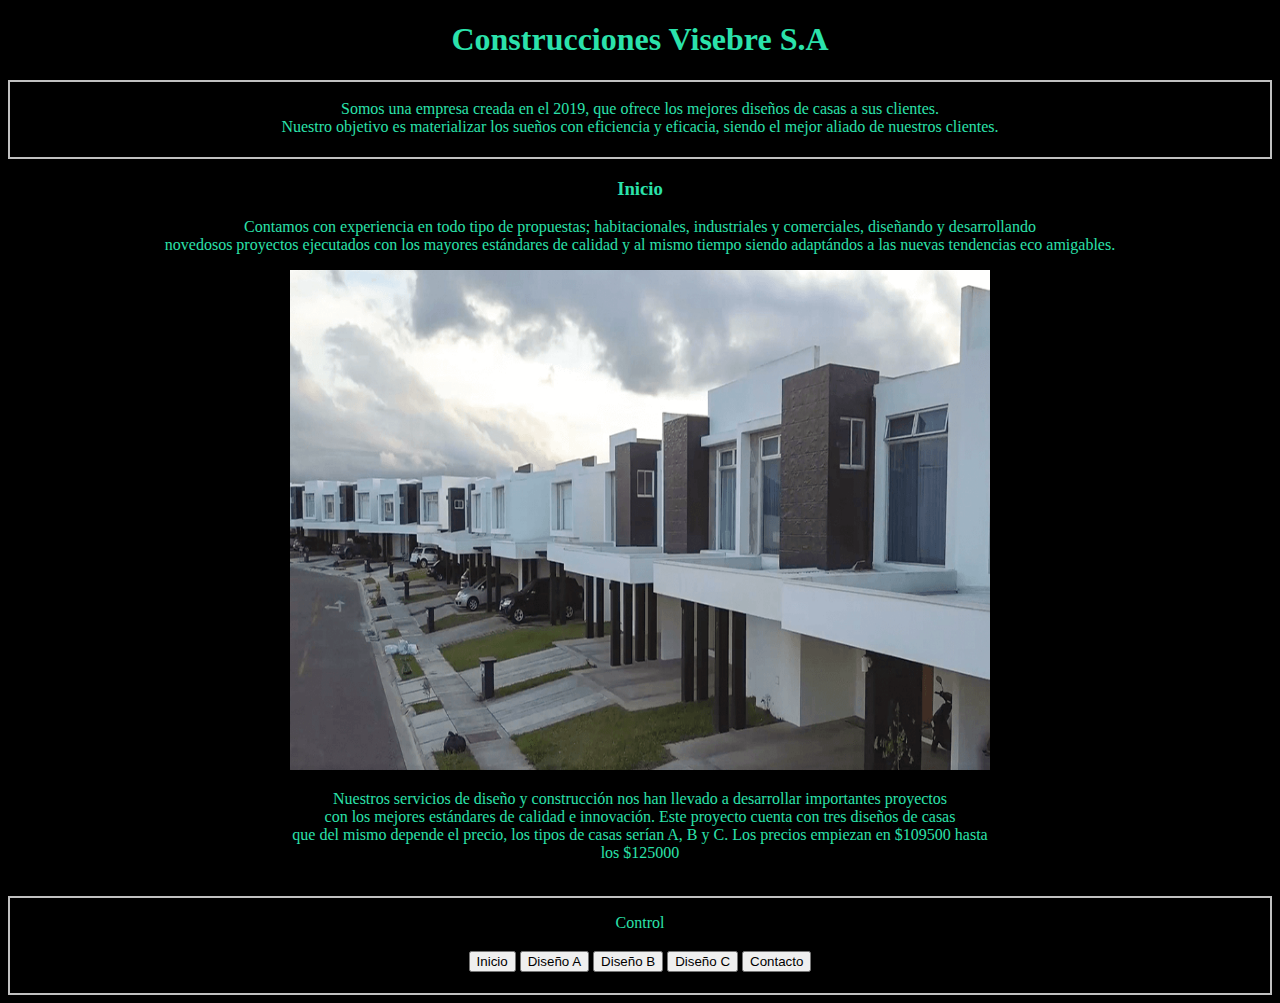
<file: Index.html>
<!DOCTYPE html>
    <body bgcolor="black"></body>
        <head>
            <title>Inicio</title>
			<link rel="stylesheet" href="style.css"> 
        </head>
    
        <body>
			<style>
				h1, h2, h3, p, td, th, div {color: rgb(43, 226, 171); text-align: center;}
			</style>
			<h1>Construcciones Visebre S.A</h1>
            <p><div style='border: solid silver 2px;'> 
			</br>
            Somos una empresa creada en el 2019, que ofrece los mejores diseños de casas a sus clientes. </br>
            Nuestro objetivo es materializar los sueños con eficiencia y eficacia, siendo el mejor aliado de nuestros clientes. </br>
			‍‍‍‍‍‎ㅤㅤ</br>
            </div>
            </p>
			<h3>Inicio</h3>
			<p> Contamos con experiencia en todo tipo de propuestas; habitacionales, industriales y comerciales, diseñando y desarrollando</br>
				 novedosos proyectos ejecutados con los mayores estándares de calidad y al mismo tiempo siendo adaptándos a las 
				 nuevas tendencias 
				 eco amigables.</p>
			<center><img src="fondo.jpg" alt="condominios" width="700" height="500"></center> 
			<p style="text-align: center;" > 
				Nuestros servicios de diseño y construcción nos han llevado a desarrollar importantes proyectos </br>
				con los mejores estándares de calidad e innovación. Este proyecto cuenta con tres diseños de casas </br>
				que del mismo depende el precio, los tipos de casas serían A, B y C. Los precios empiezan en $109500 hasta </br>
				los $125000</br>
			</p>
		</br>
		<div style='border: solid silver 2px;'>
			<table align="center">
				<p>Control</p>
				<tbody>
					<tr>
						 <td><a href="Index.html"><input type="button" value="Inicio"> </a> </td>
						 <td><a href="Página 2.html"><input type="button" value="Diseño A"> </a></td>
						 <td><a href="Página 3 medio.html"><input type="button" value="Diseño B"></a> </td>
						 <td><a href="Página 3 cara.html"><input type="button" value="Diseño C"> </a></td>
						 <td><a href="Final.html"><input type="button" value="Contacto"></a></td>
					</tr>
				</tbody>
			</table>	
			</br>
		</div>			
		</body>
		</html>
</file>
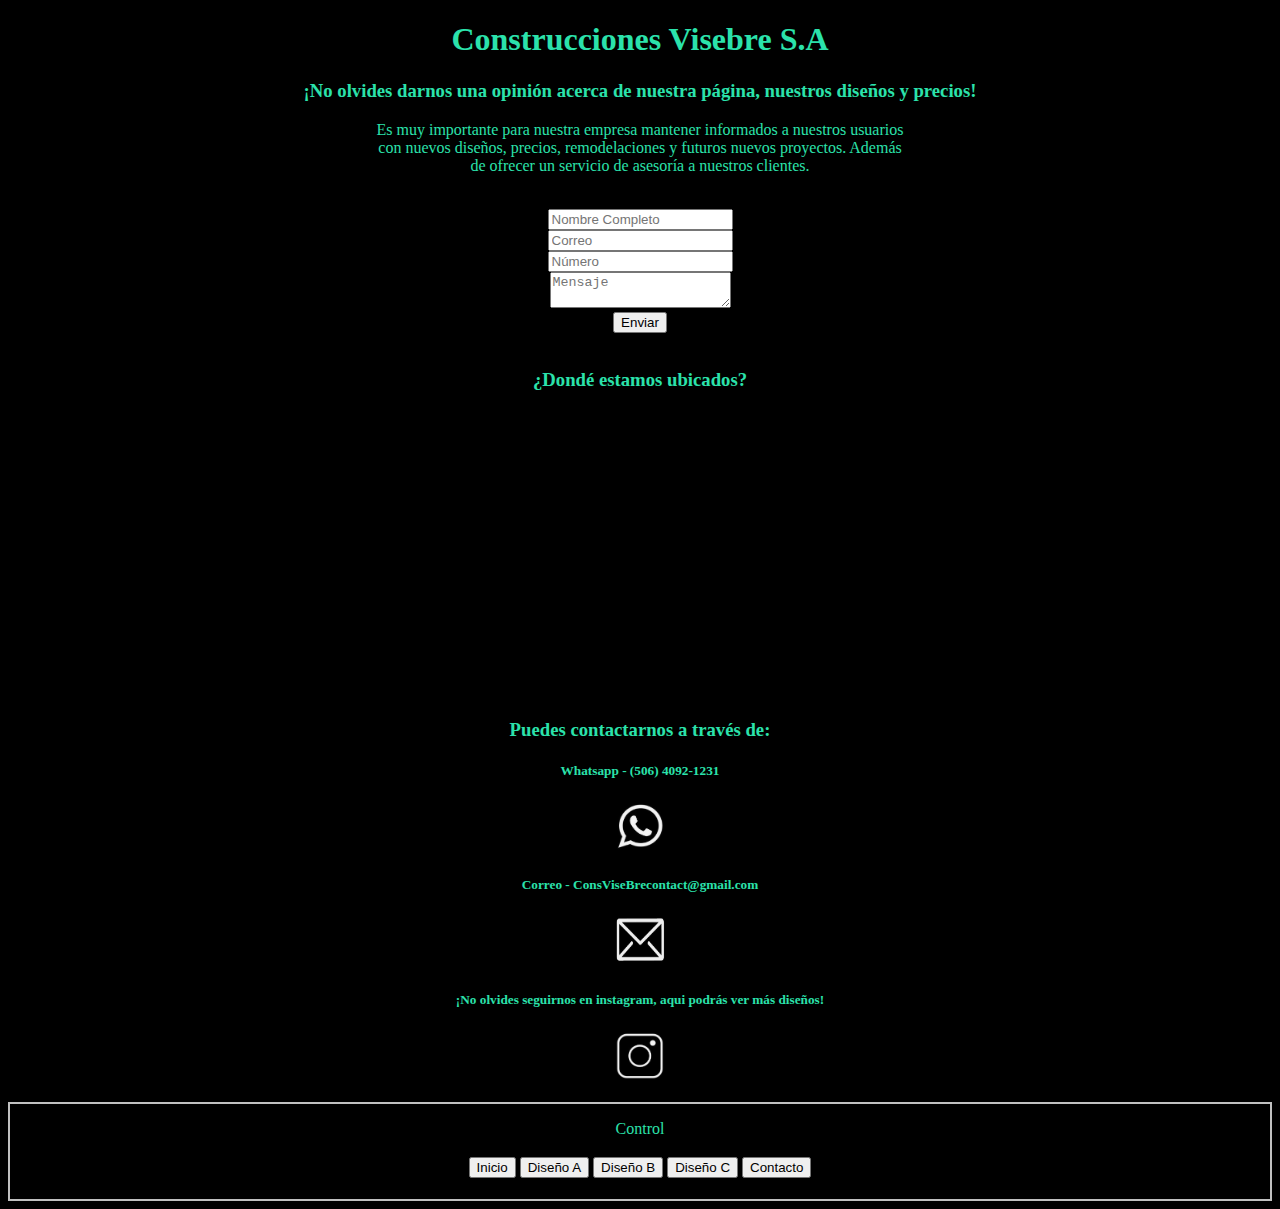
<file: Final.html>
<!DOCTYPE html>
    <body bgcolor="black"></body>
        <head>
            <title>Final</title>
			<link rel="stylesheet" href="style.css"> 
        </head>
    
        <body>
			<style>
				h1, h2, h3, h4, p, td, div, th, label, iframe {color: rgb(43, 226, 171); text-align: center;}
			</style>
			<h1>Construcciones Visebre S.A</h1>
            <div class="form-contact">
                <h3>¡No olvides darnos una opinión acerca de nuestra página, nuestros diseños y precios!</h3>
                <p>Es muy importante para nuestra empresa mantener informados a nuestros usuarios</br>
                    con nuevos diseños, precios, remodelaciones y futuros nuevos proyectos. Además </br>
                    de ofrecer un servicio de asesoría a nuestros clientes. </br>
                </p>
                </br>
                <input type="text" placeholder="Nombre Completo" maxlength="25" class="number"></br>
                <small></small><input type="email" placeholder="Correo" maxlength="100"></br>
                <small></small><input type="tel" placeholder="Número" maxlength="100"></br>
                <small></small><textarea placeholder="Mensaje" maxlength="300"></textarea>
                <small></small></br><input type="submit" value="Enviar">
            </div>
            
            </br>
            <h3>¿Dondé estamos ubicados?</h3>
            </br>
            <div style="text-align:center;">
            <iframe src="https://www.google.com/maps/embed?pb=!1m18!1m12!1m3!1d3929.4510138701517!2d-84.1490128865916!3d9.979552792865197!2m3!1f0!2f0!3f0!3m2!1i1024!2i768!4f13.1!3m3!1m2!1s0x8fa0fbaa61ead097%3A0x3a099d06ffb1df99!2sZona%20Franca%20Metropolitana!5e0!3m2!1ses!2scr!4v1660684929819!5m2!1ses!2scr" width="400" height="250" style="border:0;" allowfullscreen="" loading="lazy" referrerpolicy="no-referrer-when-downgrade"></iframe>
            </div>
            </br>

            <h3>Puedes contactarnos a través de:</h3>
            <div class="social-network" >
                <h5>Whatsapp - (506) 4092-1231</h5>
                <a href="https://api.whatsapp.com/send?phone=50640921231" target="_blank" rel="noopener noreferrer">
                    <img src="imagenes/whatss-mini.png" alt="" width="50px" height="50px" class="space-between"></a></br>
                
                <h5>Correo - ConsViseBrecontact@gmail.com</h5>
                <a href="https://www.google.com/intl/es/gmail/about/" target="_blank" rel="noopener noreferrer">
                    <img src="imagenes/correo.png" alt="" width="50px" height="50px"></a></br>

                <h5>¡No olvides seguirnos en instagram, aqui podrás ver más diseños!</h5>    
                <a href="https://www.instagram.com/" target="_blank" rel="noopener noreferrer">
                    <img src="imagenes/insta.png" alt="" width="50px" height="50px" class="space-between"></a></br>
            </div>
            </br>
                <div style='border: solid silver 2px;'>
                    <table align="center">
                        <p>Control</p>
                        <tbody>
                            <tr>
                                 <td><a href="Index.html"><input type="button" value="Inicio"> </a> </td>
                                 <td><a href="Página 2.html"><input type="button" value="Diseño A"> </a></td>
                                 <td><a href="Página 3 medio.html"><input type="button" value="Diseño B"></a> </td>
                                 <td><a href="Página 3 cara.html"><input type="button" value="Diseño C"> </a></td>
                                 <td><a href="Final.html"><input type="button" value="Contacto"></a></td>
                            </tr>
                        </tbody>
                    </table>	
                </br>
            </div>
        </body>
        </html>
</file>
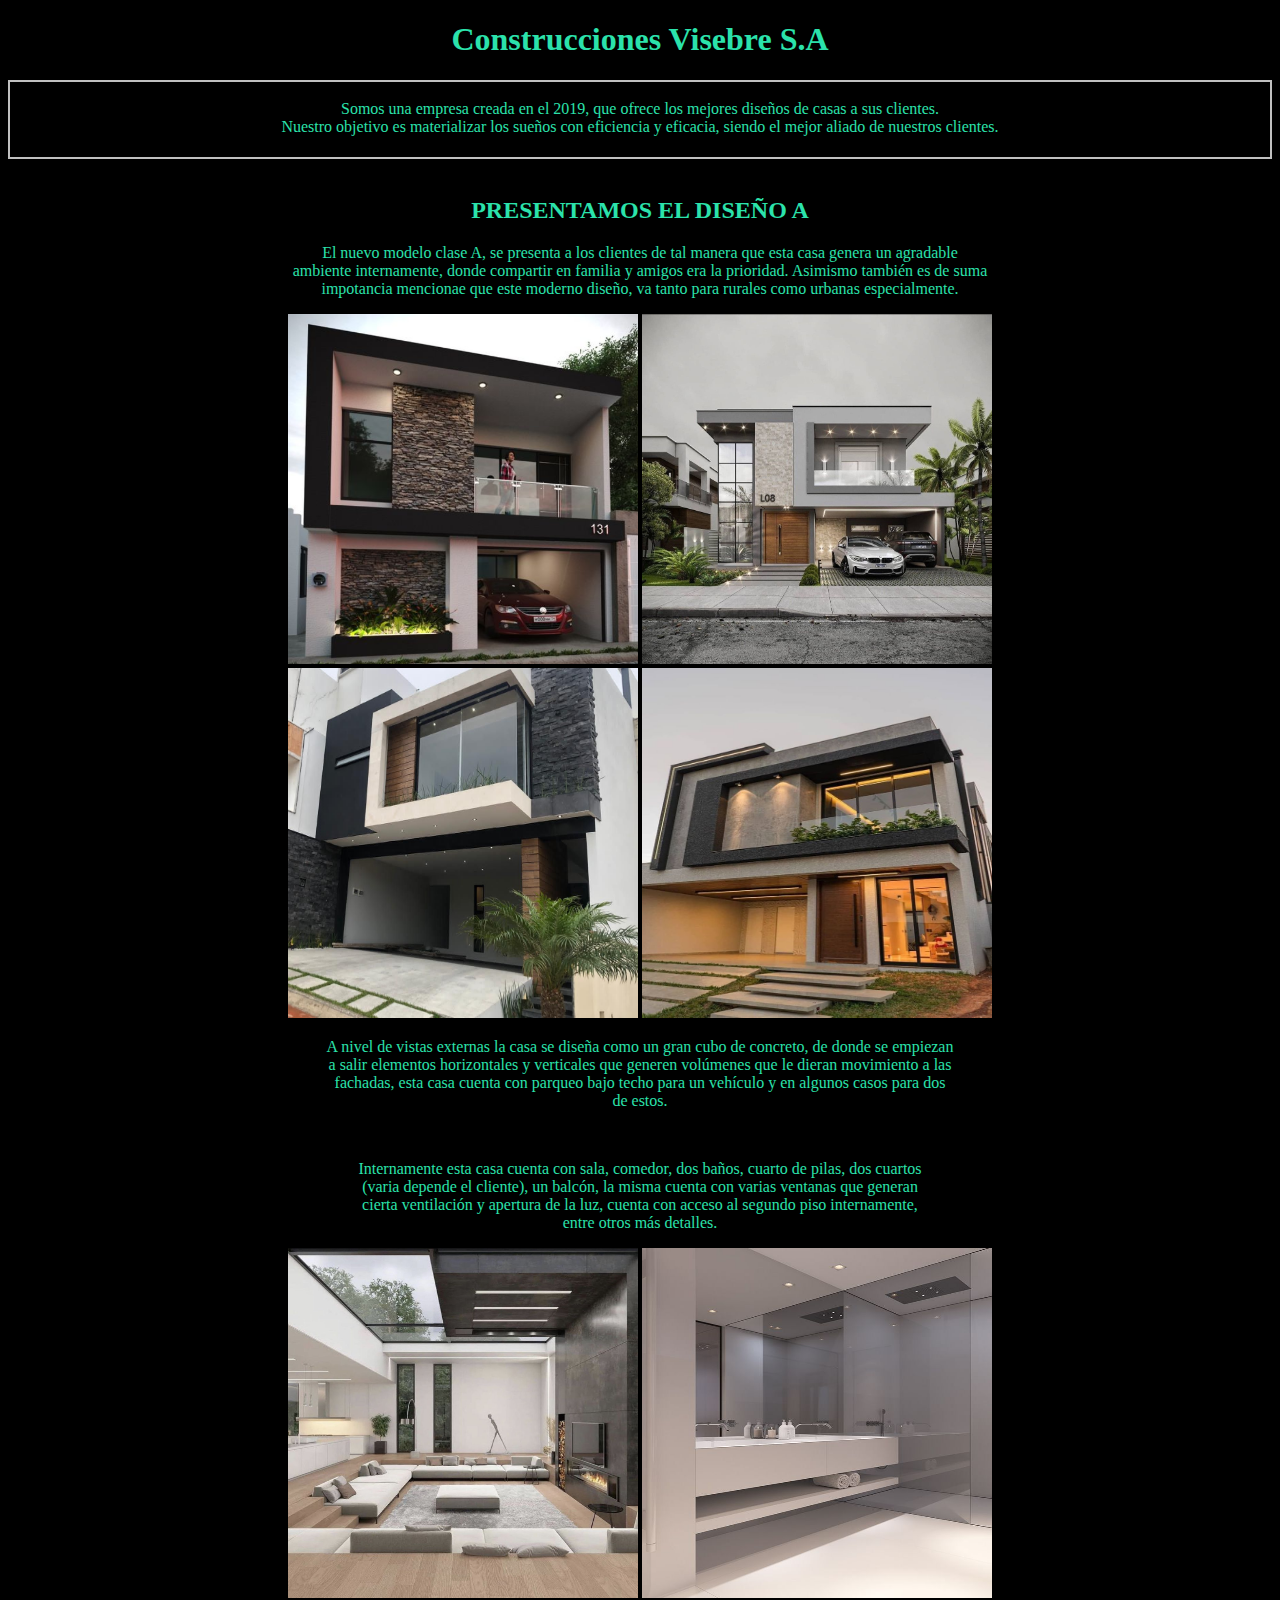
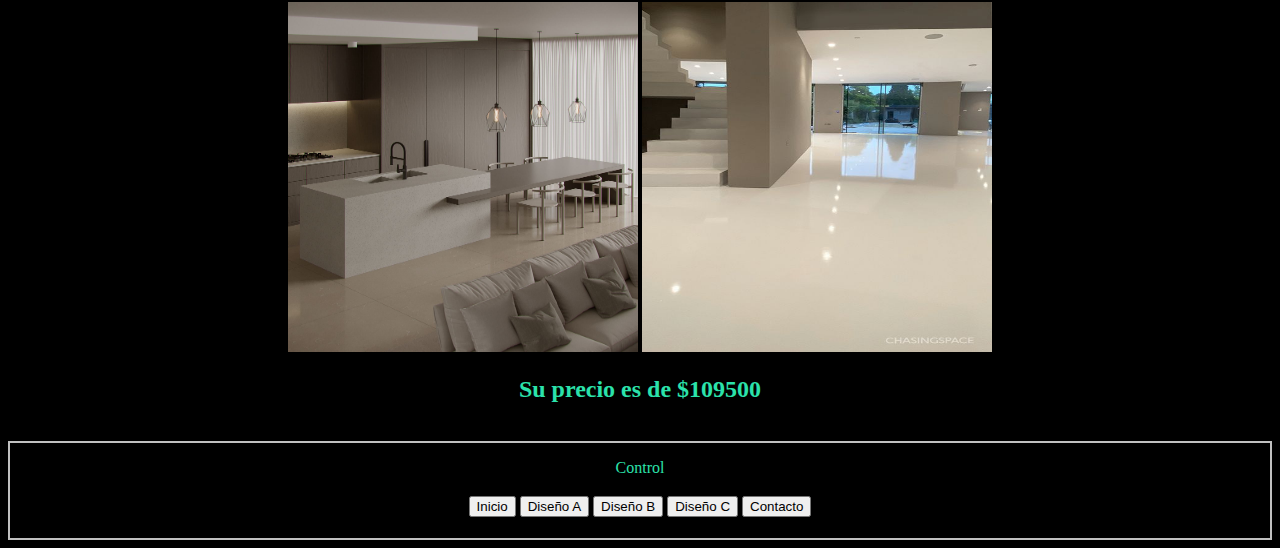
<file: Página 2.html>
<!DOCTYPE html>
    <body bgcolor="black"></body>
        <head>
            <title>Modelo A</title>
			<link rel="stylesheet" href="style.css"> 
        </head>
    
        <body>
			<style>
				h1, h2, h5, p, td, th, div {color: rgb(43, 226, 171); text-align: center;}
			</style>
			<h1>Construcciones Visebre S.A</h1>
            <p><div style='border: solid silver 2px;'>
            </br>
            Somos una empresa creada en el 2019, que ofrece los mejores diseños de casas a sus clientes. </br>
            Nuestro objetivo es materializar los sueños con eficiencia y eficacia, siendo el mejor aliado de nuestros clientes. </br>
			‍‍‍‍‍‎ㅤㅤ</br> 
                
            </div></br>
            <h2>PRESENTAMOS EL DISEÑO A</h2>
            <p>El nuevo modelo clase A, se presenta a los clientes de tal manera que esta casa genera un agradable </br>
            ambiente internamente, donde compartir en familia y amigos era la prioridad. Asimismo también es de suma </br>
            impotancia mencionae que este moderno diseño, va tanto para rurales como urbanas especialmente.</p>

            <div style="text-align:center;">
            <img src="imagenes/Diseño A/Captura de pantalla 2022-08-17 005616.png" alt="" width="350px" height="350px">
            <img src="imagenes/Diseño A/descarga (1).jpg" alt="" width="350px" height="350px"></br>
            <img src="imagenes/Diseño A/Fachada xalapa.jpg" alt="" width="350px" height="350px">
            <img src="imagenes/Diseño A/Fachadas de Casas Modernas 2021.jpg" alt="" width="350px" height="350px">
            </br>
            </div>
            
            <p>A nivel de vistas externas la casa se diseña como un gran cubo de concreto, de donde se empiezan </br>
                a salir elementos horizontales y verticales que generen volúmenes que le dieran movimiento a las </br>
                fachadas, esta casa cuenta con parqueo bajo techo para un vehículo y en algunos casos para dos </br>
                de estos.</p></br>

            <p>Internamente esta casa cuenta con sala, comedor, dos baños, cuarto de pilas, dos cuartos </br>
                (varia depende el cliente), un balcón, la misma cuenta con varias ventanas que generan </br>
                cierta ventilación y apertura de la luz, cuenta con acceso al segundo piso internamente, </br>
                entre otros más detalles.</p>
                
            <div style="text-align:center;">
            <img src="imagenes/Diseño A/descarga (3).jpg" alt="" width="350px" height="350px">
            <img src="imagenes/Diseño A/descarga (4).jpg" alt="" width="350px" height="350px"></br>
            <img src="imagenes/Diseño A/Kitchen 03.jpg" alt="" width="350px" height="350px">
            <img src="imagenes/Diseño A/Chasingspace Resin Floors.jpg" alt="" width="350px" height="350px"></br>
            </div>

            <h2>Su precio es de $109500</h2></br>

            <div style='border: solid silver 2px;'>
            <table align="center">
                <p>Control</p>
                <tbody>
                    <tr>
                         <td><a href="Index.html"><input type="button" value="Inicio"> </a> </td>
                         <td><a href="Página 2.html"><input type="button" value="Diseño A"> </a></td>
                         <td><a href="Página 3 medio.html"><input type="button" value="Diseño B"></a> </td>
                         <td><a href="Página 3 cara.html"><input type="button" value="Diseño C"> </a></td>
                         <td><a href="Final.html"><input type="button" value="Contacto"></a></td>
                    </tr>
                </tbody>
            </table>	
        </br>
        </div>		
        </body>
</html>
</file>
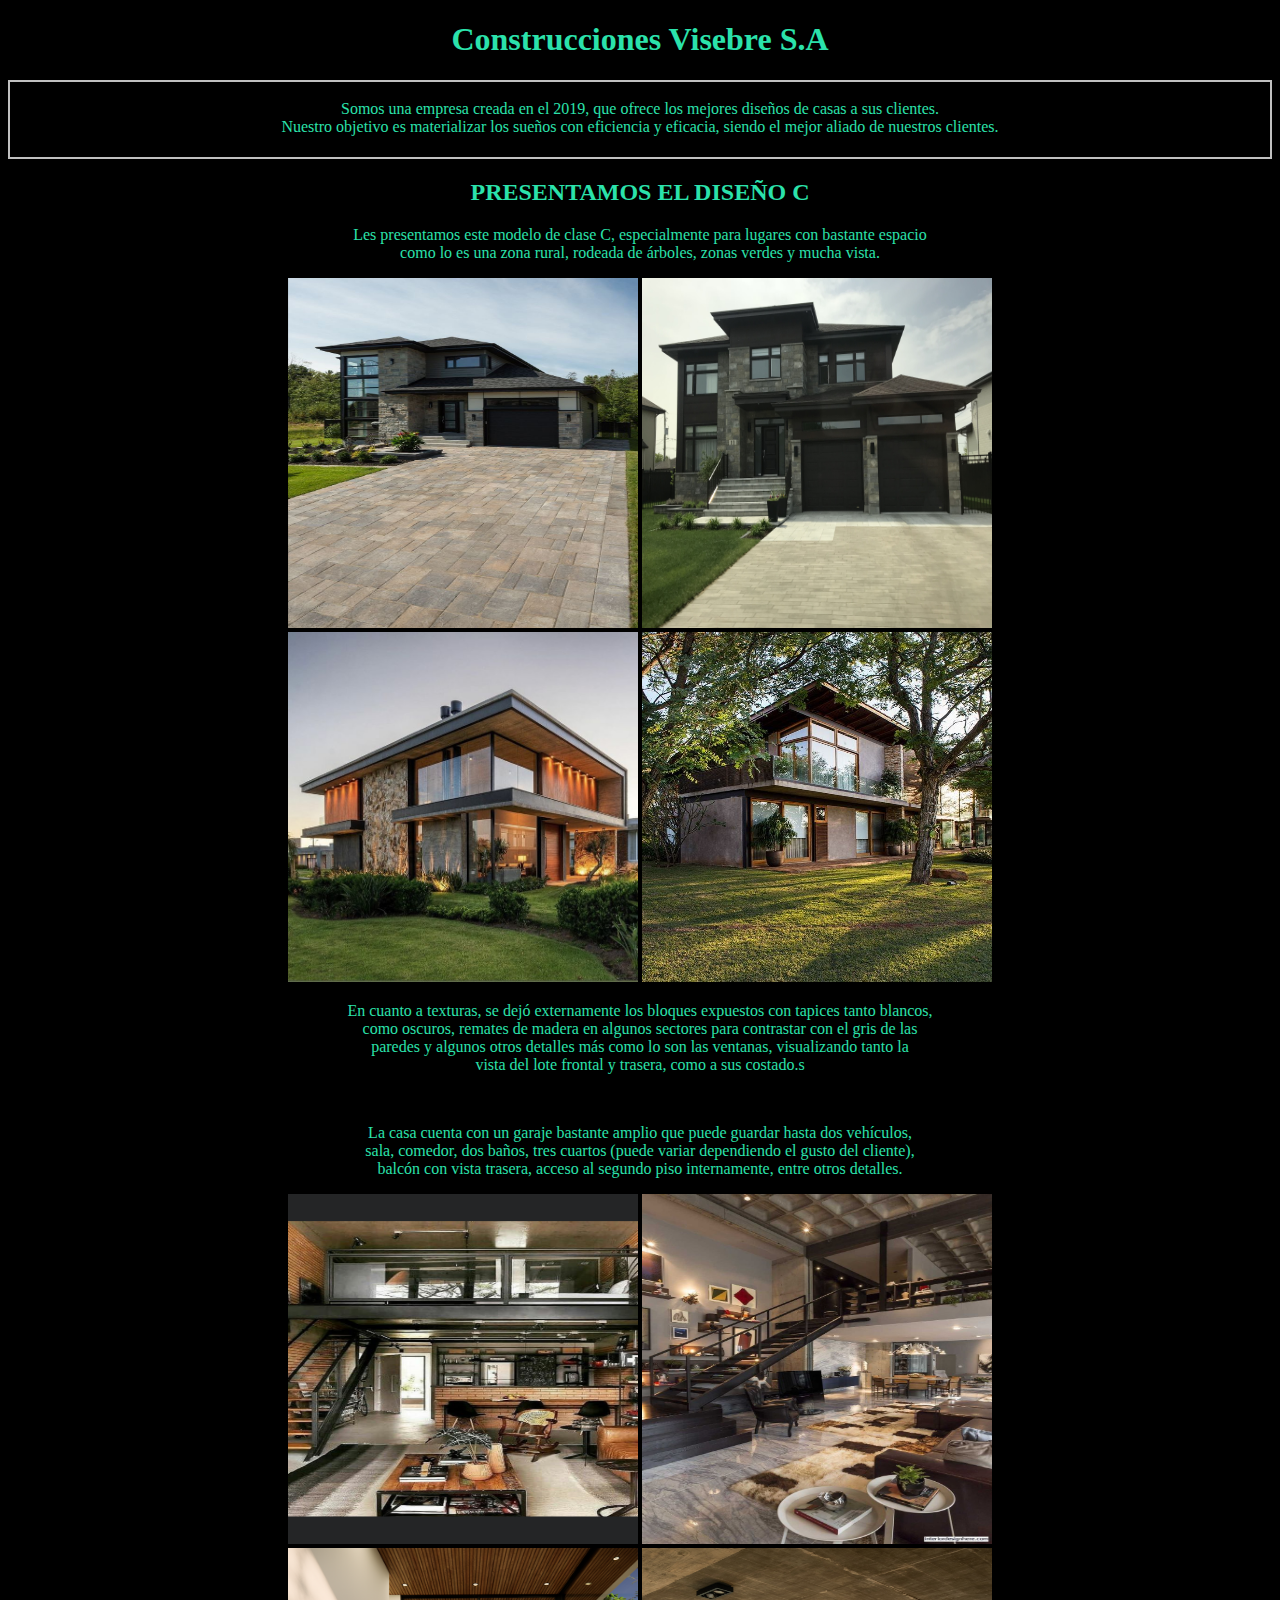
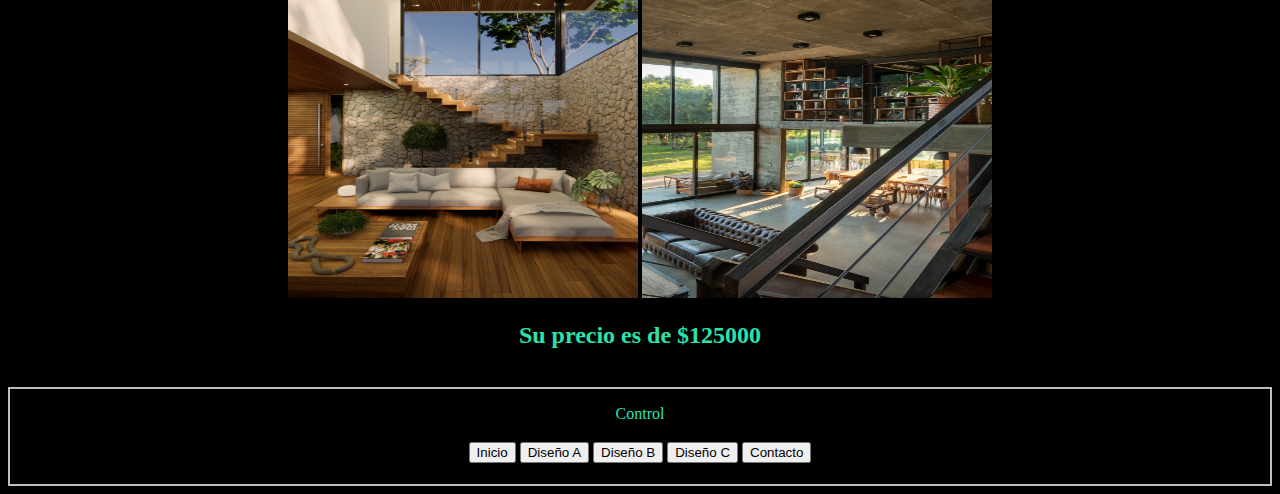
<file: Página 3 cara.html>
<!DOCTYPE html>
    <body bgcolor="black"></body>
        <head>
            <title>Modelo C</title>
			<link rel="stylesheet" href="style.css"> 
        </head>
    
        <body>
			<style>
				h1, h2, h5, p, td, th, div {color: rgb(43, 226, 171); text-align: center;}
			</style>
			<h1>Construcciones Visebre S.A</h1>
            <p><div style='border: solid silver 2px;'> 
			</br>
            Somos una empresa creada en el 2019, que ofrece los mejores diseños de casas a sus clientes. </br>
            Nuestro objetivo es materializar los sueños con eficiencia y eficacia, siendo el mejor aliado de nuestros clientes. </br>
			‍‍‍‍‍‎ㅤㅤ</br>
            </div>
            </p>
			
            <h2>PRESENTAMOS EL DISEÑO C</h2>
            <p>Les presentamos este modelo de clase C, especialmente para lugares con bastante espacio </br>
                como lo es una zona rural, rodeada de árboles, zonas verdes y mucha vista.</br> </p>

            <div style="text-align:center;">
                <img src="imagenes/Diseño B/Dreamily 💕.jpg" alt="" width="350px" height="350px">
                <img src="imagenes/Diseño B/1ab5a102-bbdb-4eca-a1ec-5d1ac25d294f.jpg" alt="" width="350px" height="350px"></br>
                <img src="imagenes/Diseño B/Pin de Stefanie Alves en Casa lazer _ Imagenes de casas lujosas, Fachadas de casas contemporaneas, Imagenes de casas.jpg" alt="" width="350px" height="350px">
                <img src="imagenes/Diseño B/𝑶𝒍𝒊𝒗𝒊𝒂 __Editando__.jpg" alt="" width="350px" height="350px">
            </br>
            </div>
            
            <p>En cuanto a texturas, se dejó externamente los bloques expuestos con tapices tanto blancos, </br>
                como oscuros, remates de madera en algunos sectores para contrastar con el gris de las </br>
                paredes y algunos otros detalles más como lo son las ventanas, visualizando tanto la </br>
                vista del lote frontal y trasera, como a sus costado.s</p></br>

            <p>La casa cuenta con un garaje bastante amplio que puede guardar hasta dos vehículos, </br>
                sala, comedor, dos baños, tres cuartos (puede variar dependiendo el gusto del cliente), </br>
                balcón con vista trasera, acceso al segundo piso internamente, entre otros detalles.</p>
                
            <div style="text-align:center;">
                <img src="imagenes/Diseño B/descarga.png" alt="" width="350px" height="350px">
                <img src="imagenes/Diseño B/descarga (1).jpg" alt="" width="350px" height="350px"></br>
                <img src="imagenes/Diseño B/INTERIORES RESIDÊNCIA FAZENDA CAMPO VERDE EM JUNDIAÍ _ Aresto.png" alt="" width="350px" height="350px">
                <img src="imagenes/Diseño B/Todo lo que necesitás saber sobre el estilo industrial.png" alt="" width="350px" height="350px"></br>
            </div>

            <h2>Su precio es de $125000</h2></br>
            
            <div style='border: solid silver 2px;'>
                <table align="center">
                    <p>Control</p>
                    <tbody>
                        <tr>
                             <td><a href="Index.html"><input type="button" value="Inicio"> </a> </td>
                             <td><a href="Página 2.html"><input type="button" value="Diseño A"> </a></td>
                             <td><a href="Página 3 medio.html"><input type="button" value="Diseño B"></a> </td>
                             <td><a href="Página 3 cara.html"><input type="button" value="Diseño C"> </a></td>
                             <td><a href="Final.html"><input type="button" value="Contacto"></a></td>
                        </tr>
                    </tbody>
                </table>	
                </br>
            </div>
        </body>
</html>
</file>
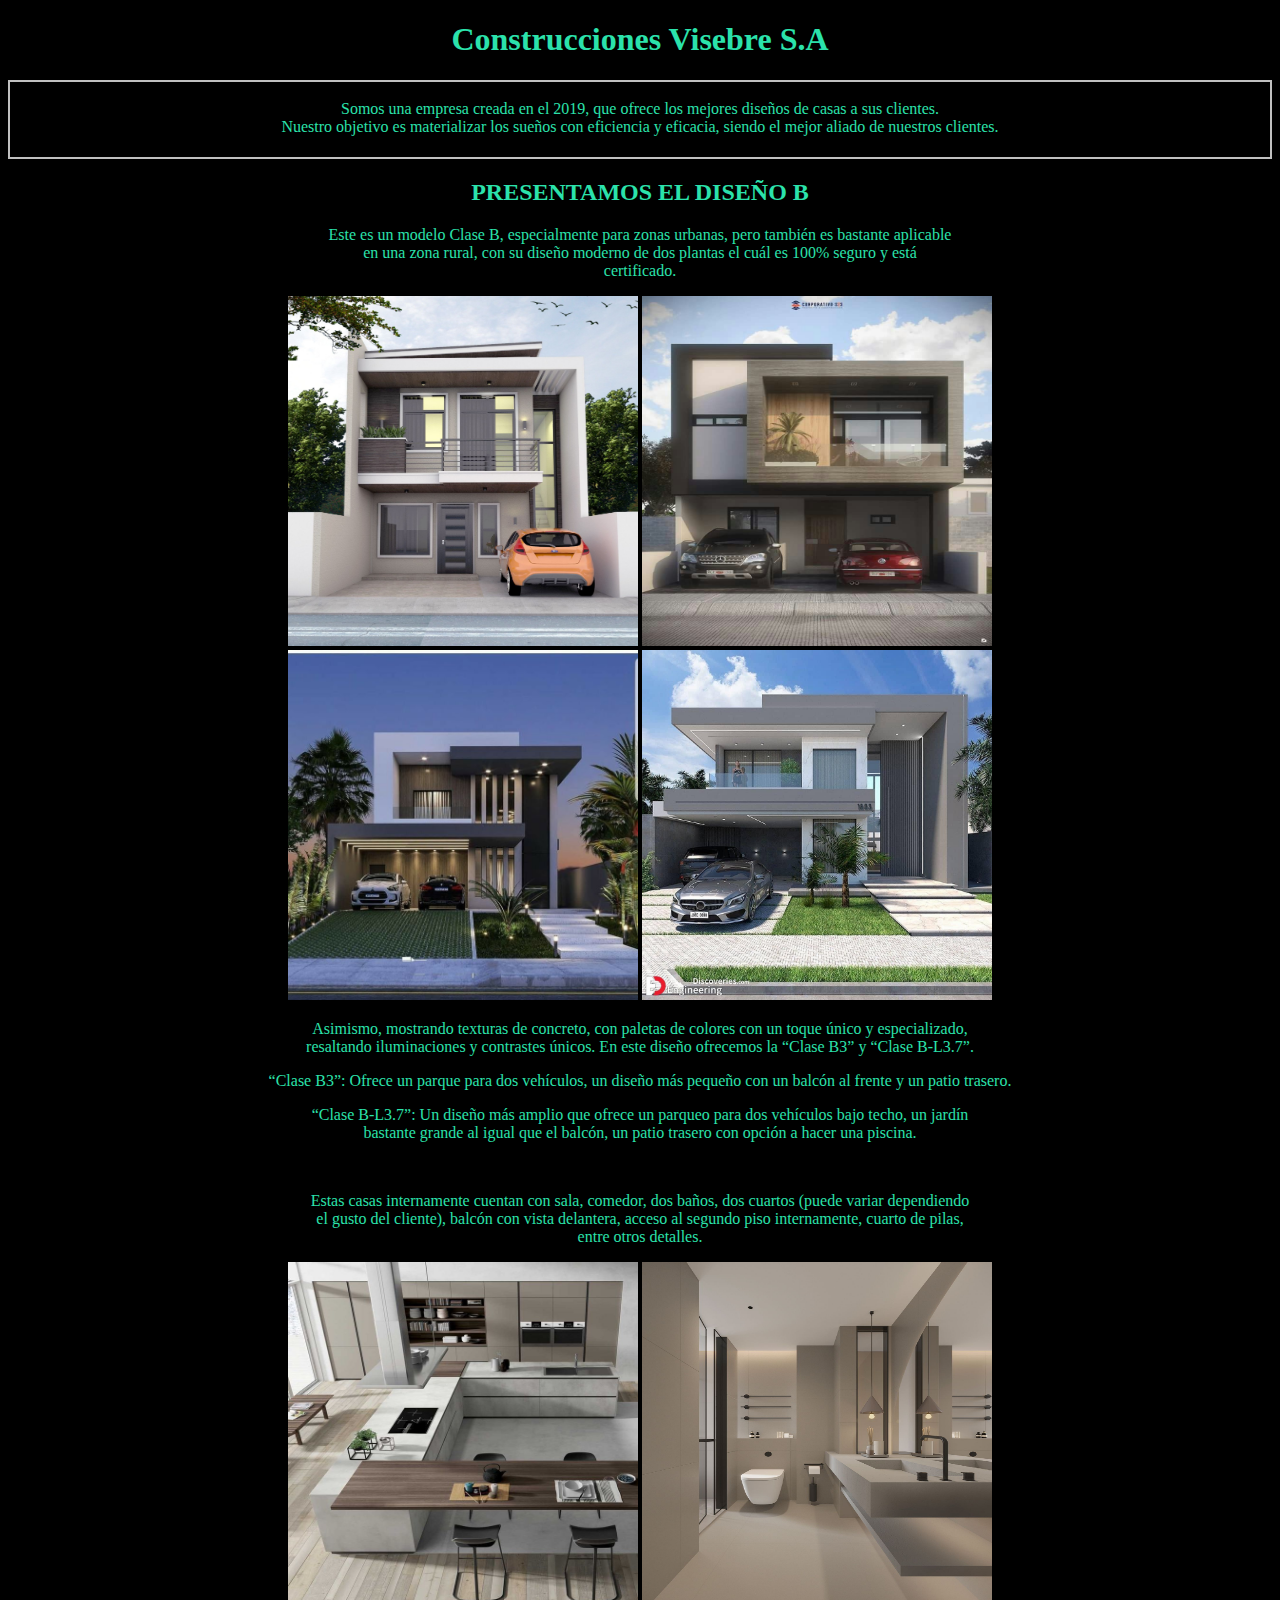
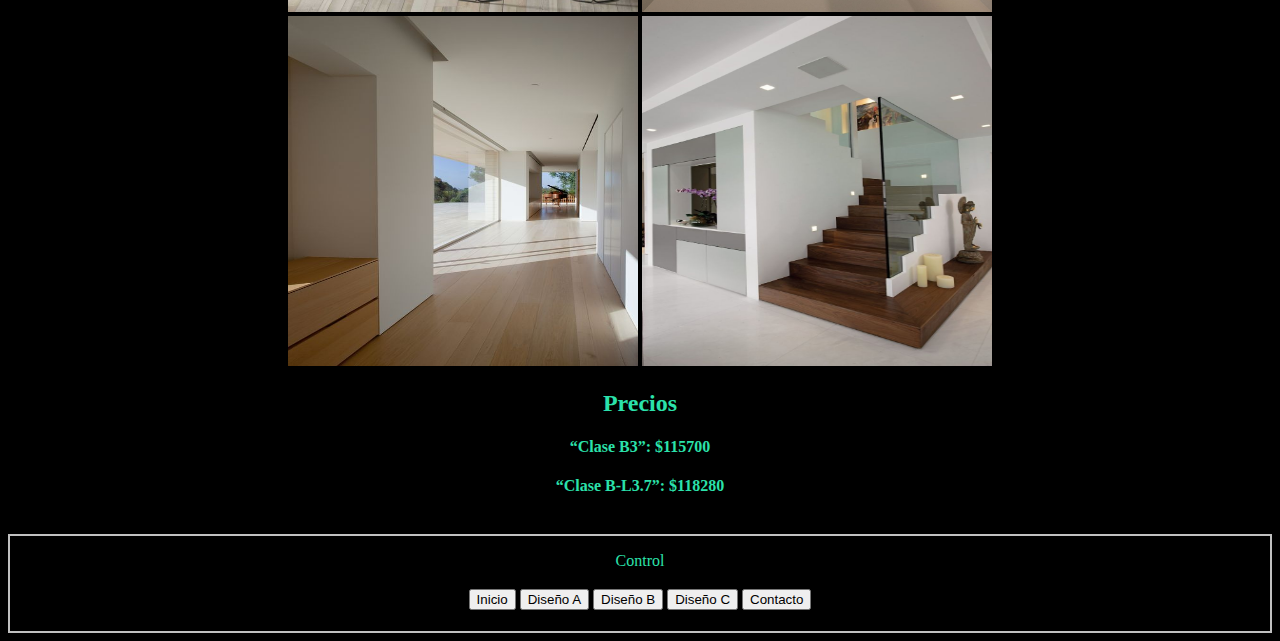
<file: Página 3 medio.html>
<!DOCTYPE html>
    <body bgcolor="black"></body>
        <head>
            <title>Modelo B</title>
			<link rel="stylesheet" href="style.css"> 
        </head>
    
        <body>
			<style>
				h1, h2, h4, h5, p, td, th, div {color: rgb(43, 226, 171); text-align: center;}
			</style>
			<h1>Construcciones Visebre S.A</h1>
            <p><div style='border: solid silver 2px;'> 
			</br>
            Somos una empresa creada en el 2019, que ofrece los mejores diseños de casas a sus clientes. </br>
            Nuestro objetivo es materializar los sueños con eficiencia y eficacia, siendo el mejor aliado de nuestros clientes. </br>
			‍‍‍‍‍‎ㅤㅤ</br>
            </div>
            </p>
                <h2>PRESENTAMOS EL DISEÑO B</h2>
                <p>Este es un modelo Clase B, especialmente para zonas urbanas, pero también es bastante aplicable </br>
                    en una zona rural, con su diseño moderno de dos plantas el cuál es 100% seguro y está </br>
                    certificado.</p>
               
                <div style="text-align:center;">
                    <img src="imagenes/Diseño C/2 storey residential building.jpg" alt="" width="350px" height="350px">
                    <img src="imagenes/Diseño C/descarga (1).jpg" alt="" width="350px" height="350px"></br>
                    <img src="imagenes/Diseño C/Modern Exterior Design.jpg" alt="" width="350px" height="350px">
                    <img src="imagenes/Diseño C/Top 51+ Modern House Design Ideas With Perfect Garage Car For 2022.jpg" alt="" width="350px" height="350px"></br>
                    </div>
                <p> Asimismo, mostrando texturas de concreto, con paletas de colores con un toque único y especializado,</br> 
                    resaltando iluminaciones y contrastes únicos. En este diseño ofrecemos la “Clase B3” y “Clase B-L3.7”. </p>
                <p>“Clase B3”: Ofrece un parque para dos vehículos, un diseño más pequeño con un balcón 
                    al frente y un patio trasero.</p>
                <p>“Clase B-L3.7”: Un diseño más amplio que ofrece un parqueo para dos vehículos bajo techo, un jardín </br>
                    bastante grande al igual que el balcón, un patio trasero con opción a hacer una piscina.</p></br>
                    
                <p> Estas casas internamente cuentan con sala, comedor, dos baños, dos cuartos (puede variar dependiendo </br>
                    el gusto del cliente), balcón con vista delantera, acceso al segundo piso internamente, cuarto de pilas, </br>
                    entre otros detalles.</p>

                <div style="text-align:center;">
                    <img src="imagenes/Diseño C/𝗔𝗣𝗢𝗖𝗔𝗟𝗜𝗣𝗦𝗜𝗦 𝗭𝗢𝗠𝗕𝗜𝗘【𝗝𝗞】.jpg" alt="" width="350px" height="350px">
                    <img src="imagenes/Diseño C/触动内心的当代日式.jpg" alt="" width="350px" height="350px"></br>
                    <img src="imagenes/Diseño C/descarga (5).jpg" alt="" width="350px" height="350px">
                    <img src="imagenes/Diseño C/Mi novio es un narco_.jpg" alt="" width="350px" height="350px"></br>
                </div>
                
                <h2>Precios</h2>
                <h4>“Clase B3”: $115700</h4>
                <h4>“Clase B-L3.7”: $118280</h4></br>
            <div style='border: solid silver 2px;'>
                <table align="center">
                    <p>Control</p>
                    <tbody>
                        <tr>
                             <td><a href="Index.html"><input type="button" value="Inicio"> </a> </td>
                             <td><a href="Página 2.html"><input type="button" value="Diseño A"> </a></td>
                             <td><a href="Página 3 medio.html"><input type="button" value="Diseño B"></a> </td>
                             <td><a href="Página 3 cara.html"><input type="button" value="Diseño C"> </a></td>
                             <td><a href="Final.html"><input type="button" value="Contacto"></a></td>
                        </tr>
                    </tbody>
                </table>	
                </br>
            </div>	
        </body>    
</html>
</file>
<file: style.css>
/*
    INDEX
*/ 

table { 
 align-content: center;
}

p {

}
</file>
